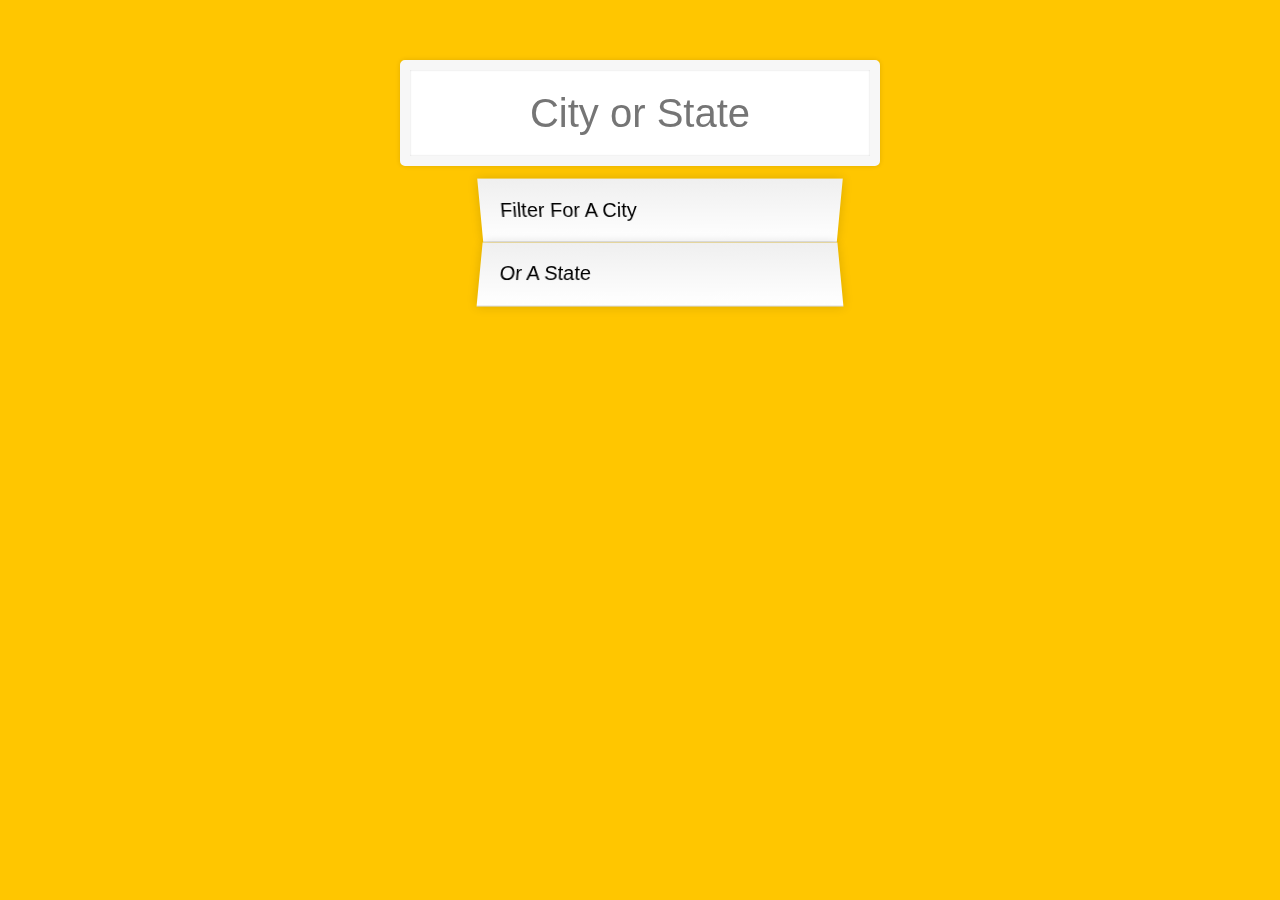
<file: index.html>
<!DOCTYPE html>
<html lang="en">

<head>
  <meta charset="UTF-8" />
  <meta name="viewport" content="width=device-width, initial-scale=1.0" />
  <meta http-equiv="X-UA-Compatible" content="ie=edge" />
  <title>Type ahead</title>
  <meta name="type ahead" content="Filter USA cities or states and get current population." />

  <!-- Title -->
  <meta property="og:title" content="type ahead" />
  <!-- OPTIONAL description. 2-4 sentences. -->
  <meta property="og:description" content="Filter USA cities or states and get current population." />
  <!-- full url with http(s) ie. https://maciejkorsan.github.io/my-repo/ -->
  <meta property="og:url" content="https://kamilpreweda.github.io/type_ahead/" />
  <!-- full url to the image with http(s) ie. https://maciejkorsan.github.io/my-repo/assets/img/fb.png. Facebook suggests at least 1200 x 630. -->
  <meta property="og:image" content="https://maciejkorsan.com/wtf-gulp-starter/assets/img/cover.png" />

  <link rel="manifest" href="manifest.json" />
  <meta name="apple-mobile-web-app-capable" content="yes" />
  <link rel="apple-touch-icon" sizes="192x192" href="assets/pwa/icons/icon-192x192.png" />

  <link rel="icon" type="image/png" href="assets/pwa/icons/icon-192x192.png" />

  <link rel="stylesheet" href="css/main.css" />
</head>

<body>

  <form class="search__form">
    <input type="text" class="search" placeholder="City or State">
    <ul class="suggestions">
      <li>Filter for a city</li>
      <li>or a state</li>
    </ul>
  </form>

  <script src="js/main.js"></script>
</body>

</html>
</file>
<file: css/main.css>
/*! normalize.css v8.0.1 | MIT License | github.com/necolas/normalize.css */
/* Document
   ========================================================================== */
/**
 * 1. Correct the line height in all browsers.
 * 2. Prevent adjustments of font size after orientation changes in iOS.
 */
html {
  line-height: 1.15;
  /* 1 */
  -webkit-text-size-adjust: 100%;
  /* 2 */ }

/* Sections
   ========================================================================== */
/**
 * Remove the margin in all browsers.
 */
body {
  margin: 0; }

/**
 * Render the `main` element consistently in IE.
 */
main {
  display: block; }

/**
 * Correct the font size and margin on `h1` elements within `section` and
 * `article` contexts in Chrome, Firefox, and Safari.
 */
h1 {
  font-size: 2em;
  margin: 0.67em 0; }

/* Grouping content
   ========================================================================== */
/**
 * 1. Add the correct box sizing in Firefox.
 * 2. Show the overflow in Edge and IE.
 */
hr {
  -webkit-box-sizing: content-box;
          box-sizing: content-box;
  /* 1 */
  height: 0;
  /* 1 */
  overflow: visible;
  /* 2 */ }

/**
 * 1. Correct the inheritance and scaling of font size in all browsers.
 * 2. Correct the odd `em` font sizing in all browsers.
 */
pre {
  font-family: monospace, monospace;
  /* 1 */
  font-size: 1em;
  /* 2 */ }

/* Text-level semantics
   ========================================================================== */
/**
 * Remove the gray background on active links in IE 10.
 */
a {
  background-color: transparent; }

/**
 * 1. Remove the bottom border in Chrome 57-
 * 2. Add the correct text decoration in Chrome, Edge, IE, Opera, and Safari.
 */
abbr[title] {
  border-bottom: none;
  /* 1 */
  text-decoration: underline;
  /* 2 */
  -webkit-text-decoration: underline dotted;
          text-decoration: underline dotted;
  /* 2 */ }

/**
 * Add the correct font weight in Chrome, Edge, and Safari.
 */
b,
strong {
  font-weight: bolder; }

/**
 * 1. Correct the inheritance and scaling of font size in all browsers.
 * 2. Correct the odd `em` font sizing in all browsers.
 */
code,
kbd,
samp {
  font-family: monospace, monospace;
  /* 1 */
  font-size: 1em;
  /* 2 */ }

/**
 * Add the correct font size in all browsers.
 */
small {
  font-size: 80%; }

/**
 * Prevent `sub` and `sup` elements from affecting the line height in
 * all browsers.
 */
sub,
sup {
  font-size: 75%;
  line-height: 0;
  position: relative;
  vertical-align: baseline; }

sub {
  bottom: -0.25em; }

sup {
  top: -0.5em; }

/* Embedded content
   ========================================================================== */
/**
 * Remove the border on images inside links in IE 10.
 */
img {
  border-style: none; }

/* Forms
   ========================================================================== */
/**
 * 1. Change the font styles in all browsers.
 * 2. Remove the margin in Firefox and Safari.
 */
button,
input,
optgroup,
select,
textarea {
  font-family: inherit;
  /* 1 */
  font-size: 100%;
  /* 1 */
  line-height: 1.15;
  /* 1 */
  margin: 0;
  /* 2 */ }

/**
 * Show the overflow in IE.
 * 1. Show the overflow in Edge.
 */
button,
input {
  /* 1 */
  overflow: visible; }

/**
 * Remove the inheritance of text transform in Edge, Firefox, and IE.
 * 1. Remove the inheritance of text transform in Firefox.
 */
button,
select {
  /* 1 */
  text-transform: none; }

/**
 * Correct the inability to style clickable types in iOS and Safari.
 */
button,
[type="button"],
[type="reset"],
[type="submit"] {
  -webkit-appearance: button; }

/**
 * Remove the inner border and padding in Firefox.
 */
button::-moz-focus-inner,
[type="button"]::-moz-focus-inner,
[type="reset"]::-moz-focus-inner,
[type="submit"]::-moz-focus-inner {
  border-style: none;
  padding: 0; }

/**
 * Restore the focus styles unset by the previous rule.
 */
button:-moz-focusring,
[type="button"]:-moz-focusring,
[type="reset"]:-moz-focusring,
[type="submit"]:-moz-focusring {
  outline: 1px dotted ButtonText; }

/**
 * Correct the padding in Firefox.
 */
fieldset {
  padding: 0.35em 0.75em 0.625em; }

/**
 * 1. Correct the text wrapping in Edge and IE.
 * 2. Correct the color inheritance from `fieldset` elements in IE.
 * 3. Remove the padding so developers are not caught out when they zero out
 *    `fieldset` elements in all browsers.
 */
legend {
  -webkit-box-sizing: border-box;
          box-sizing: border-box;
  /* 1 */
  color: inherit;
  /* 2 */
  display: table;
  /* 1 */
  max-width: 100%;
  /* 1 */
  padding: 0;
  /* 3 */
  white-space: normal;
  /* 1 */ }

/**
 * Add the correct vertical alignment in Chrome, Firefox, and Opera.
 */
progress {
  vertical-align: baseline; }

/**
 * Remove the default vertical scrollbar in IE 10+.
 */
textarea {
  overflow: auto; }

/**
 * 1. Add the correct box sizing in IE 10.
 * 2. Remove the padding in IE 10.
 */
[type="checkbox"],
[type="radio"] {
  -webkit-box-sizing: border-box;
          box-sizing: border-box;
  /* 1 */
  padding: 0;
  /* 2 */ }

/**
 * Correct the cursor style of increment and decrement buttons in Chrome.
 */
[type="number"]::-webkit-inner-spin-button,
[type="number"]::-webkit-outer-spin-button {
  height: auto; }

/**
 * 1. Correct the odd appearance in Chrome and Safari.
 * 2. Correct the outline style in Safari.
 */
[type="search"] {
  -webkit-appearance: textfield;
  /* 1 */
  outline-offset: -2px;
  /* 2 */ }

/**
 * Remove the inner padding in Chrome and Safari on macOS.
 */
[type="search"]::-webkit-search-decoration {
  -webkit-appearance: none; }

/**
 * 1. Correct the inability to style clickable types in iOS and Safari.
 * 2. Change font properties to `inherit` in Safari.
 */
::-webkit-file-upload-button {
  -webkit-appearance: button;
  /* 1 */
  font: inherit;
  /* 2 */ }

/* Interactive
   ========================================================================== */
/*
 * Add the correct display in Edge, IE 10+, and Firefox.
 */
details {
  display: block; }

/*
 * Add the correct display in all browsers.
 */
summary {
  display: list-item; }

/* Misc
   ========================================================================== */
/**
 * Add the correct display in IE 10+.
 */
template {
  display: none; }

/**
 * Add the correct display in IE 10.
 */
[hidden] {
  display: none; }

html {
  -webkit-box-sizing: border-box;
          box-sizing: border-box;
  background: #ffc600;
  font-family: sans-serif;
  font-size: 20px;
  font-weight: 200; }

*,
*:before,
*:after {
  -webkit-box-sizing: inherit;
          box-sizing: inherit; }

input {
  width: 100%;
  padding: 20px; }

.search__form {
  max-width: 400px;
  margin: 50px auto; }

input.search {
  margin: 0;
  text-align: center;
  outline: 0;
  border: 10px solid #f7f7f7;
  width: 120%;
  left: -10%;
  position: relative;
  top: 10px;
  z-index: 2;
  border-radius: 5px;
  font-size: 40px;
  -webkit-box-shadow: 0 0 5px rgba(0, 0, 0, 0.12), inset 0 0 2px rgba(0, 0, 0, 0.19);
          box-shadow: 0 0 5px rgba(0, 0, 0, 0.12), inset 0 0 2px rgba(0, 0, 0, 0.19); }

.suggestions li {
  background: white;
  list-style: none;
  border-bottom: 1px solid #d8d8d8;
  -webkit-box-shadow: 0 0 10px rgba(0, 0, 0, 0.14);
          box-shadow: 0 0 10px rgba(0, 0, 0, 0.14);
  margin: 0;
  padding: 20px;
  -webkit-transition: background 0.2s;
  -o-transition: background 0.2s;
  transition: background 0.2s;
  display: -webkit-box;
  display: -ms-flexbox;
  display: flex;
  -webkit-box-pack: justify;
      -ms-flex-pack: justify;
          justify-content: space-between;
  text-transform: capitalize; }

.suggestions li:nth-child(even) {
  -webkit-transform: perspective(100px) rotateX(3deg) translateY(2px) scale(1.001);
          transform: perspective(100px) rotateX(3deg) translateY(2px) scale(1.001);
  background: -webkit-gradient(linear, left bottom, left top, from(#ffffff), to(#efefef));
  background: -webkit-linear-gradient(bottom, #ffffff 0%, #efefef 100%);
  background: -o-linear-gradient(bottom, #ffffff 0%, #efefef 100%);
  background: linear-gradient(to top, #ffffff 0%, #efefef 100%); }

.suggestions li:nth-child(odd) {
  -webkit-transform: perspective(100px) rotateX(-3deg) translateY(3px);
          transform: perspective(100px) rotateX(-3deg) translateY(3px);
  background: -webkit-gradient(linear, left bottom, left top, from(#ffffff), to(#efefef));
  background: -webkit-linear-gradient(bottom, #ffffff 0%, #efefef 100%);
  background: -o-linear-gradient(bottom, #ffffff 0%, #efefef 100%);
  background: linear-gradient(to top, #ffffff 0%, #efefef 100%); }

span.population {
  font-size: 15px; }

.hl {
  background: #ffc600; }

/*# sourceMappingURL=main.css.map */
</file>
